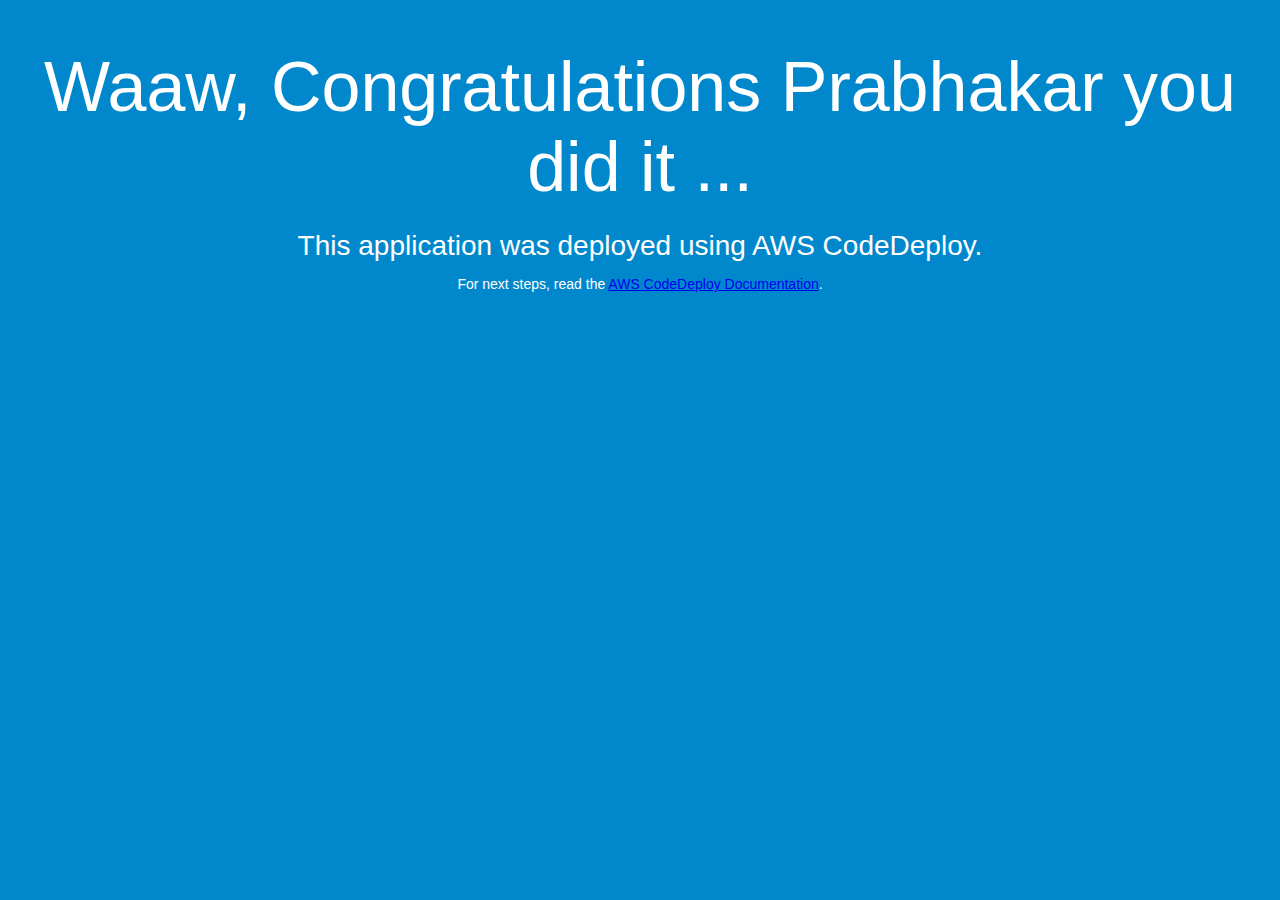
<file: aws_codedeploy_using_github-master/index.html>
<!DOCTYPE html>
<html>
<head>
  <meta charset="utf-8">
  <title>Sample Deployment</title>
  <style>
    body {
      color: #ffffff;
      background-color: #0188cc;
      font-family: Arial, sans-serif;
      font-size: 14px;
    }
    
    h1 {
      font-size: 500%;
      font-weight: normal;
      margin-bottom: 0;
    }
    
    h2 {
      font-size: 200%;
      font-weight: normal;
      margin-bottom: 0;
    }
  </style>
</head>
<body>
  <div align="center">
    <h1>Waaw, Congratulations Prabhakar you did it ...</h1>
    <h2>This application was deployed using AWS CodeDeploy.</h2>
    <p>For next steps, read the <a href="http://aws.amazon.com/documentation/codedeploy">AWS CodeDeploy Documentation</a>.</p>
  </div>
</body>
</html>
</file>
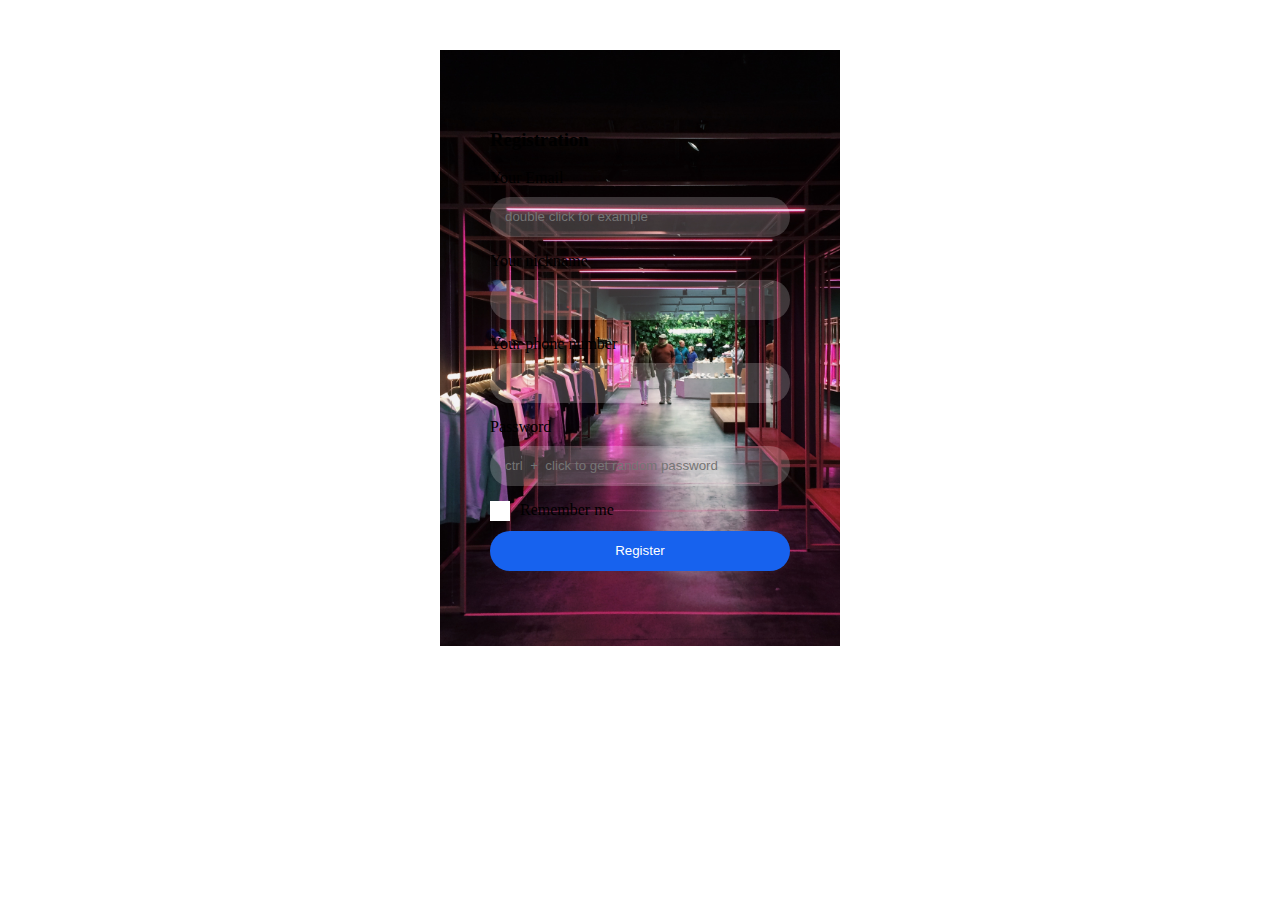
<file: registration.html>
<!doctype html>
<html>
<head>
    <meta charset="UTF-8">
    <meta name="viewport"
          content="width=device-width, user-scalable=no, initial-scale=1.0, maximum-scale=1.0, minimum-scale=1.0">
    <meta http-equiv="X-UA-Compatible" content="ie=edge">
    <link href="css/styles_reg.css" rel="stylesheet" type="text/css">
    <title>Registration</title>
</head>
<body>

<script defer src="js/registration.js"></script>
<form class="transparent" id="form1" novalidate>
    <div class="form-inner">
        <h3>Registration</h3>

        <label for="mail" >Your Email </label>
        <input  type="email" id="mail" name="email_address" placeholder="double click for example">

        <label for="username">Your nickname</label>
        <input type="text" id="username" name="username" >

        <label for="tel">Your phone number</label>
        <input type="tel" id="tel" name="phone_number" >

        <label for="password">Password</label>
        <input id="password" type="password" placeholder="ctrl  +  click to get random password">

        <input type="checkbox" id="custom-checkbox">
        <label for="custom-checkbox">Remember me</label>

        <input type="button" id="reg"  onclick="valid(document.getElementById('form1'))" value="Register">

    </div>
</form>

</body>
</html>
</file>
<file: css/styles_reg.css>
* {box-sizing: border-box;}
.transparent {
    position: relative;
    max-width: 400px;
    padding: 60px 50px;
    margin: 50px auto 0;
    background: url("../img/registration1.jpg");
    background-size: cover;
}
.transparent:before {
    content: "";
    position: absolute;
    top: 0;
    text-transform: uppercase;
    font-size: 14px;
}
.form-inner input {
    display: block;
    width: 100%;
    padding: 0 15px;
    margin: 10px 0 15px;
    border-width: 0;
    line-height: 40px;
    border-radius: 20px;
    color: white;
    background: rgba(255,255,255,.2);
    font-family: 'Roboto', sans-serif;
}
.form-inner input[type="checkbox"] {
    position: absolute;
    opacity: 0;
}
#custom-checkbox + label {
    position: relative;
    margin: 20px 0;
    text-transform:none;
    cursor: pointer;
}
#custom-checkbox + label:before {
    content: "";
    display: inline-block;
    width: 20px;
    height: 20px;
    margin-right: 10px;
    vertical-align: text-top;
    background: white;
}
#custom-checkbox:checked + label:before {background: #1762EE;}
#custom-checkbox:checked + label:after {
    content: "";
    position: absolute;
    width: 2px;
    height: 2px;
    left: 20px;
    top: 9px;
    background: white;
    box-shadow: 2px 0 0 white, 4px 0 0 white, 4px -2px 0 white, 4px -4px 0 white, 4px -6px 0 white, 4px -8px 0 white;
    transform: rotate(45deg);
}
.form-inner input[type="button"] {background: #1762EE;}
</file>
